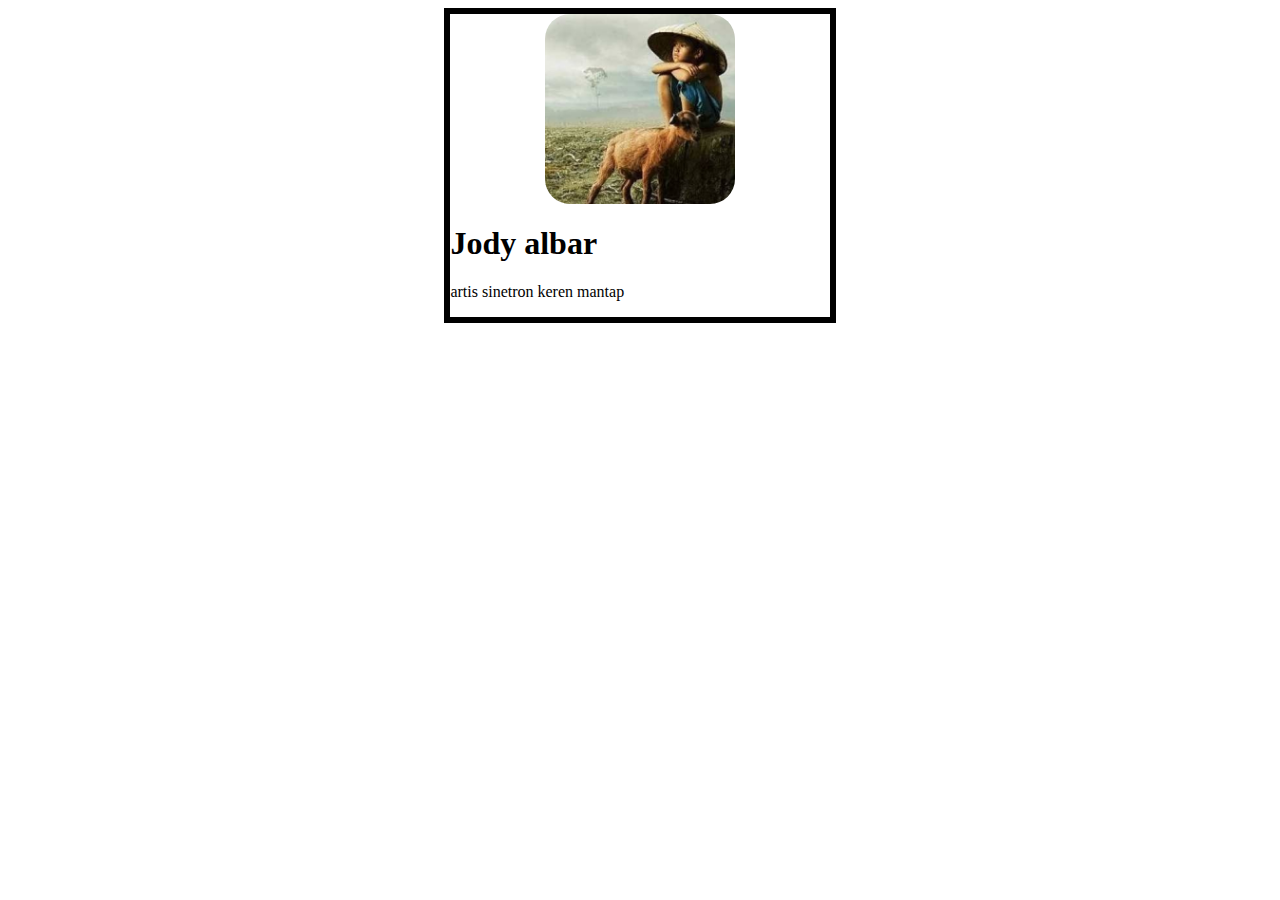
<file: day1/index.html>
<!DOCTYPE html>
<html lang="en">
<head>
    <meta charset="UTF-8">
    <meta name="viewport" content="width=device-width, initial-scale=1.0">
    <title>Dumbways</title>
</head>
<body>
    <div style="border: 6px black solid; width: 30%; margin: auto; 
    ">
        <img 
        src="../day1/assets/foto/l-images20210427204950.jpeg"
        style= " width: 50%;display: block; margin: auto; border-radius: 25px;"
        alt="">
        <h1>Jody albar</h1>
        <p>artis sinetron keren mantap</p>
    </div>
    <p></p>
</body>
</html>
</file>
